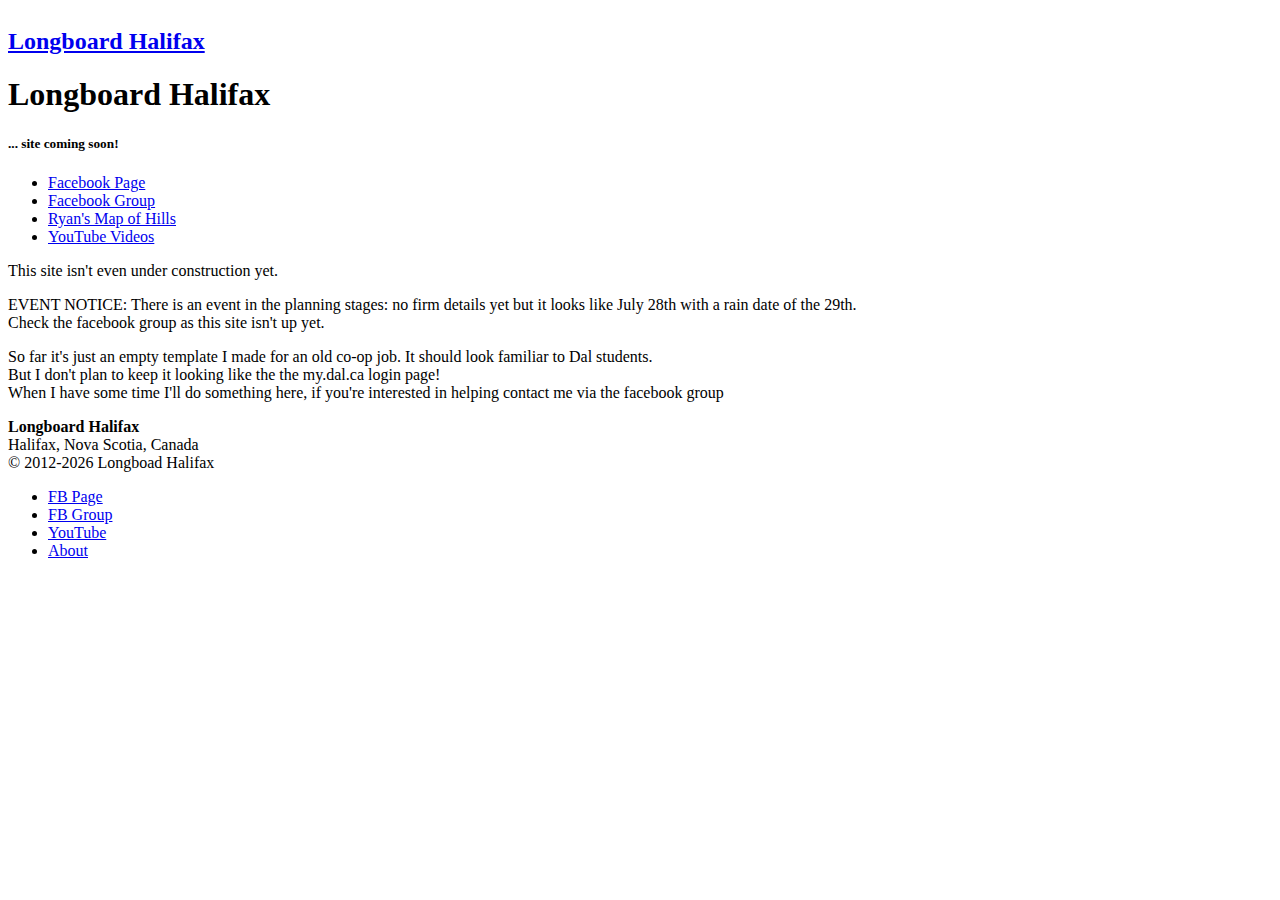
<file: index.html>
<!DOCTYPE html PUBLIC "-//W3C//DTD HTML 4.01 Transitional//EN" "http://www.w3.org/TR/1999/REC-html401-19991224/loose.dtd">

<html><head><meta http-equiv="Content-Type" content="text/html; charset=UTF-8">
	
<link rel="stylesheet" href="http://www.longboardhfx.ca/css/custom.css" type="text/css">
<link rel="stylesheet" href="http://www.longboardhfx.ca/css/content.css" type="text/css">
<link rel="stylesheet" href="http://www.longboardhfx.ca/css/misc.css" type="text/css">
<link rel="stylesheet" type="text/css" media="screen, print" href="http://www.longboardhfx.ca/css/uniform.css">

<title>Longboard HFX</title>

<!--Begin Google Analytics-->
<script type="text/javascript">

  var _gaq = _gaq || [];
  _gaq.push(['_setAccount', 'UA-33098354-1']);
  _gaq.push(['_trackPageview']);

  (function() {
    var ga = document.createElement('script'); ga.type = 'text/javascript'; ga.async = true;
    ga.src = ('https:' == document.location.protocol ? 'https://ssl' : 'http://www') + '.google-analytics.com/ga.js';
    var s = document.getElementsByTagName('script')[0]; s.parentNode.insertBefore(ga, s);
  })();

</script>
<!--End Google Analytics-->
</head>
<body class="main">
<table width="100%" cellspacing="0" cellpadding="0" border="0">
<tbody> 
<tr>
<td>
  
	<div class="header">
 <!--<div class="ctn-boundary-login clearfix"> -->
	<div class="ctn-boundary clearfix">
          <div class="mainLogo">
            <h2><a href="http://www.longboardhfx.ca/" title="Back to Longboard Halifax Home Page">Longboard Halifax</a></h2>
          </div>
          <div class="mainTitle">
            <h1>Longboard Halifax</h1>
            <h5>... site coming soon!</h5>
          </div>
          
        </div> <!-- end-of ctn-boundary -->
      </div><!-- Header -->
  <div class="mainnav">
		<ul id="tab_menu">
		<!--TopNavigation-->
			<li class="tab"><a href="http://www.facebook.com/longboardhalifax">Facebook Page</a></li>	
			<li class="tab"><a href="http://www.facebook.com/groups/longboardhalifax" >Facebook Group</a></li>
			<li class="tab"><a href="http://maps.google.ca/maps/ms?msid=214495811830912699531.000495fb1ea8e4bb95807&msa=0&ll=44.684521,-63.657875&spn=0.119486,0.154324&iwloc=000496c6032c70da8f580">Ryan's Map of Hills</a></li>
            <li class="tab"><a href="http://www.youtube.com/user/HFXLongboarding" >YouTube Videos</a></li>
		<!--End TopNavigation-->
		</ul>
  </div>
	
  <div id="navigation">
		
  </div>
      
	<!-- Begin Content -->
		<span id="content">
		<div id="channels">
		<!-- Content -->
		<p>This site isn't even under construction yet.</p>
        <p>EVENT NOTICE: There is an event in the planning stages: no firm details yet but it looks like July 28th with  a rain date of the 29th.
        <br>Check the facebook group as this site isn't up yet.
        </p>
		<p>So far it's just an empty template I made for an old co-op job. It should look familiar to Dal students. 
        <br>But I don't plan to keep it looking like the the my.dal.ca login page! 
		<br>When I have some time I'll do something here, if you're interested in helping contact me via the facebook group</p>
		</div> 
		</span>
	<!-- End Content -->
  
  <div class="footer">
		<div class="ctn-boundary">
			<p>            
       		<b>Longboard Halifax</b>
       		<br>Halifax, Nova Scotia, Canada
       		<br><span class="copyright">© 2012<script type="text/javascript">document.write("-" + (new Date()).getFullYear())</script> Longboad Halifax</span>
       	</p>

			<ul>
			<!-- DalFooter Nav -->
				<li class="first-child"><a href="http://www.facebook.com/longboardhalifax">FB Page</a></li>
				<li><a href="http://www.facebook.com/groups/longboardhalifax">FB Group</a></li>
				<li><a href="http://www.youtube.com/user/HFXLongboarding">YouTube</a></li>
				<li class="last-child"><a href="./about">About</a></li>
			<!-- End DalFooter Nav -->
			</ul>
		</div>
	</div>

  
	</td>
	</tr>
	</tbody>
  </table>
  
</body></html>
</file>
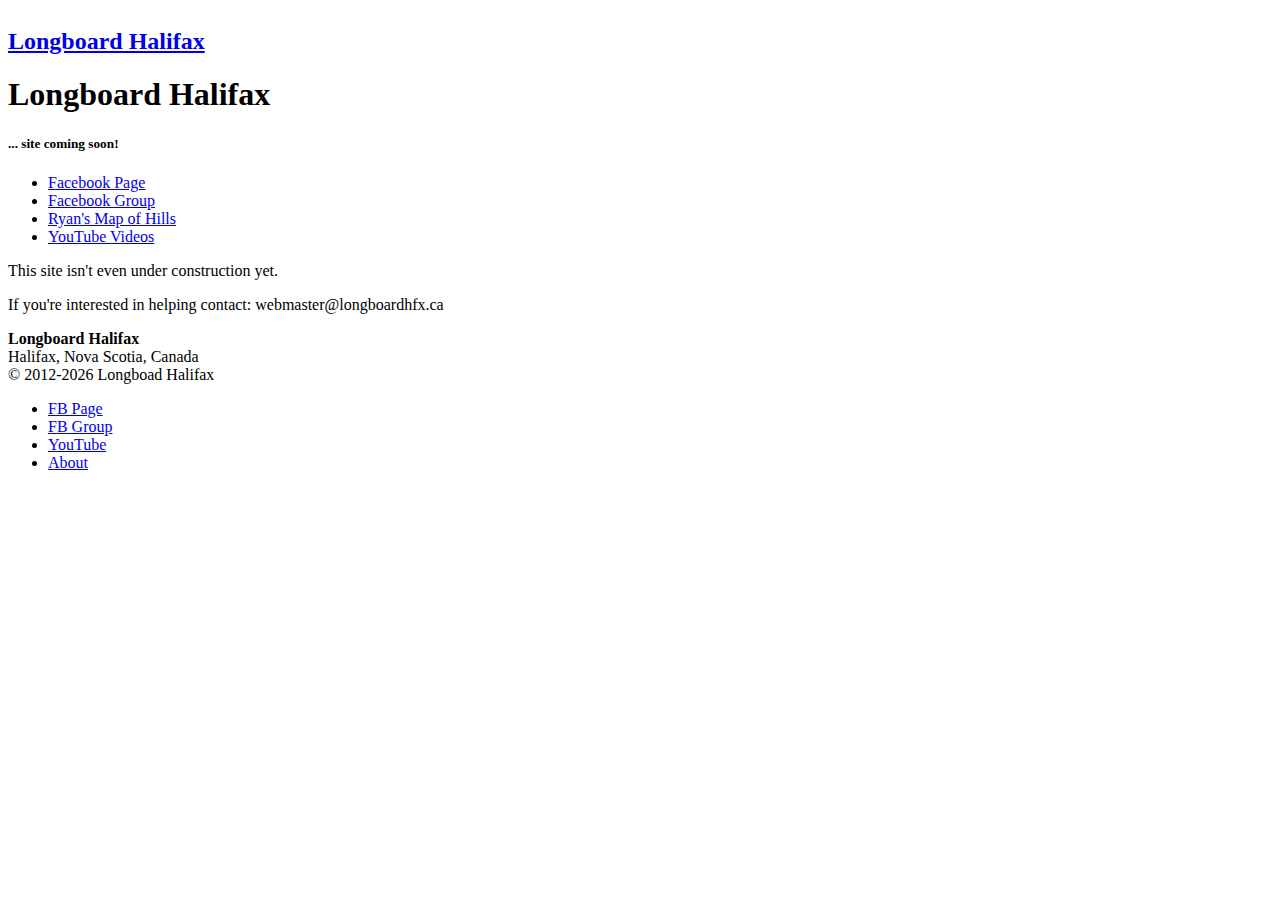
<file: about/index.html>
<!DOCTYPE html PUBLIC "-//W3C//DTD HTML 4.01 Transitional//EN" "http://www.w3.org/TR/1999/REC-html401-19991224/loose.dtd">

<html><head><meta http-equiv="Content-Type" content="text/html; charset=UTF-8">
	
<link rel="stylesheet" href="http://www.longboardhfx.ca/css/custom.css" type="text/css">
<link rel="stylesheet" href="http://www.longboardhfx.ca/css/content.css" type="text/css">
<link rel="stylesheet" href="http://www.longboardhfx.ca/css/misc.css" type="text/css">
<link rel="stylesheet" type="text/css" media="screen, print" href="http://www.longboardhfx.ca/css/uniform.css">

<title>Longboard HFX</title>

<!--Begin Google Analytics-->
<script type="text/javascript">

  var _gaq = _gaq || [];
  _gaq.push(['_setAccount', 'UA-33098354-1']);
  _gaq.push(['_trackPageview']);

  (function() {
    var ga = document.createElement('script'); ga.type = 'text/javascript'; ga.async = true;
    ga.src = ('https:' == document.location.protocol ? 'https://ssl' : 'http://www') + '.google-analytics.com/ga.js';
    var s = document.getElementsByTagName('script')[0]; s.parentNode.insertBefore(ga, s);
  })();

</script>
<!--End Google Analytics-->
</head>
<body class="main">
<table width="100%" cellspacing="0" cellpadding="0" border="0">
<tbody> 
<tr>
<td>
  
	<div class="header">
 <!--<div class="ctn-boundary-login clearfix"> -->
	<div class="ctn-boundary clearfix">
          <div class="mainLogo">
            <h2><a href="http://www.longboardhfx.ca/" title="Back to Longboard Halifax Home Page">Longboard Halifax</a></h2>
          </div>
          <div class="mainTitle">
            <h1>Longboard Halifax</h1>
            <h5>... site coming soon!</h5>
          </div>
          
        </div> <!-- end-of ctn-boundary -->
      </div><!-- Header -->
  <div class="mainnav">
		<ul id="tab_menu">
		<!--TopNavigation-->
			<li class="tab"><a href="http://www.facebook.com/longboardhalifax">Facebook Page</a></li>	
			<li class="tab"><a href="http://www.facebook.com/groups/longboardhalifax" >Facebook Group</a></li>
			<li class="tab"><a href="http://maps.google.ca/maps/ms?msid=214495811830912699531.000495fb1ea8e4bb95807&msa=0&ll=44.684521,-63.657875&spn=0.119486,0.154324&iwloc=000496c6032c70da8f580">Ryan's Map of Hills</a></li>
            <li class="tab"><a href="http://www.youtube.com/user/HFXLongboarding" >YouTube Videos</a></li>
		<!--End TopNavigation-->
		</ul>
  </div>
	
  <div id="navigation">
		
  </div>
      
	<!-- Begin Content -->
		<span id="content">
		<div id="channels">
		<!-- Content -->
		<p>This site isn't even under construction yet.</p>
		<p>If you're interested in helping contact: webmaster@longboardhfx.ca</p>
		
		</div> 
		</span>
	<!-- End Content -->
  
  <div class="footer">
		<div class="ctn-boundary">
			<p>            
       		<b>Longboard Halifax</b>
       		<br>Halifax, Nova Scotia, Canada
       		<br><span class="copyright">© 2012<script type="text/javascript">document.write("-" + (new Date()).getFullYear())</script> Longboad Halifax</span>
       	</p>

			<ul>
			<!-- DalFooter Nav -->
				<li class="first-child"><a href="http://www.facebook.com/longboardhalifax">FB Page</a></li>
				<li><a href="http://www.facebook.com/groups/longboardhalifax">FB Group</a></li>
				<li><a href="http://www.youtube.com/user/HFXLongboarding">YouTube</a></li>
				<li class="last-child"><a href="./about">About</a></li>
			<!-- End DalFooter Nav -->
			</ul>
		</div>
	</div>

  
	</td>
	</tr>
	</tbody>
  </table>
  
</body></html>
</file>
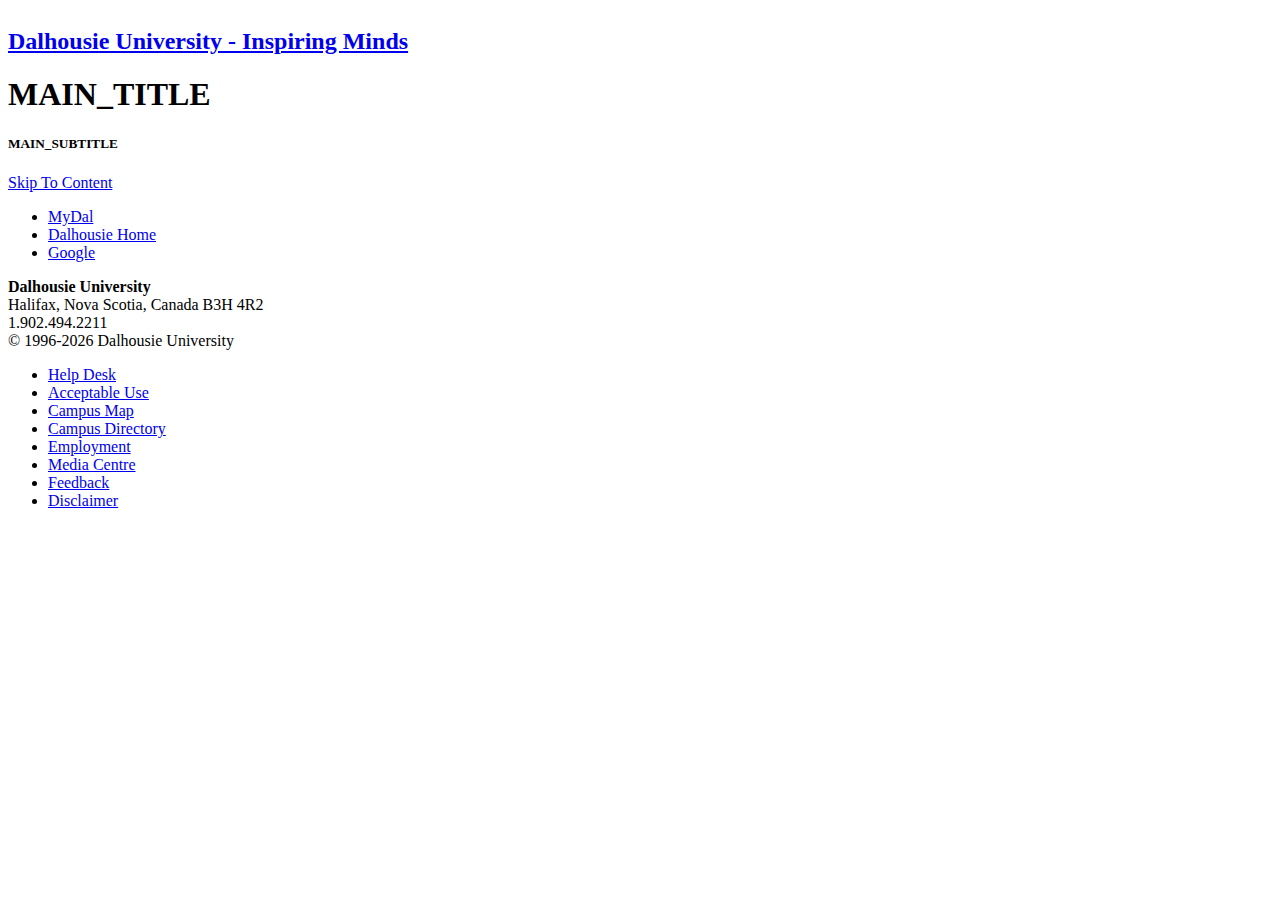
<file: test.html>
<!DOCTYPE html PUBLIC "-//W3C//DTD HTML 4.01 Transitional//EN" "http://www.w3.org/TR/1999/REC-html401-19991224/loose.dtd">
<!-- saved from url=(0038)https://my.dal.ca/cp/home/displaylogin -->
<html><head><meta http-equiv="Content-Type" content="text/html; charset=UTF-8">

<link rel="stylesheet" href="https://my.dal.ca/misc/style.css" type="text/css">
<link rel="stylesheet" href="https://my.dal.ca/custom/dal2/custom.css" type="text/css">
<link rel="stylesheet" href="https://my.dal.ca/cp/content/style.css" type="text/css">


<!-- DAL dalhousie custom login page header, stylesheet and search functions -->
<!-- requires the dalhousie portal skin to be loaded in /custom/dal2 -->

<title>MAIN_TITLE</title>

<link rel="stylesheet" type="text/css" media="screen, print" href="https://my.dal.ca/custom/dal2/custom.css">
<link rel="stylesheet" type="text/css" media="screen, print" href="https://my.dal.ca/custom/dal2/uniform.default.css">


</head>
<body class="main">
<table width="100%" cellspacing="0" cellpadding="0" border="0">
<tbody> 
<tr>
<td>
  
      <div id="dalAlert" title="portal"></div>
	<div class="header">
 <!--       <div class="ctn-boundary-login clearfix"> -->
	<div class="ctn-boundary clearfix">
          <div class="mainLogo">
            <h2><a href="http://www.dal.ca/" title="Back to Dalhousie University Home Page">Dalhousie University - Inspiring Minds</a></h2>
          </div>
          <div class="mainTitle">
            <h1>MAIN_TITLE</h1>
            <h5>MAIN_SUBTITLE</h5>
          </div>
          <div id="accessHelpers">
            <p id="skipToContent"><a href="https://my.dal.ca/cp/home/displaylogin#skipContent">Skip To Content</a></p>
          </div>
          
          
        </div> <!-- end-of ctn-boundary -->
      </div><!-- Header -->
  <div class="mainnav">
		<ul id="tab_menu">
		<!--TopNavigation-->
			<li class="tab"><a href="http://my.dal.ca">MyDal</a></li>	
			<li class="tab"><a href="http://www.dal.ca" >Dalhousie Home</a></li>
			<li class="tab"><a href="http://www.google.ca">Google</a></li>			
		<!--End TopNavigation-->
		</ul>
  </div>
	
  <div id="navigation">
		
  </div>
      
	<!-- Begin Content -->
		<span id="content">
		<div id="channels">
		<!-- Content -->
		</div> 
		</span>
	<!-- End Content -->
  
  <div class="footer">
		<div class="ctn-boundary">
			<p>            
       		<b>Dalhousie University</b>
       		<br>Halifax, Nova Scotia, Canada B3H 4R2
       		<br>1.902.494.2211
       		<br><span class="copyright">© 1996<script type="text/javascript">document.write("-" + (new Date()).getFullYear())</script> Dalhousie University</span>
       	</p>

			<ul>
			<!-- DalFooter Nav -->
				<li class="first-child"><a href="http://its.dal.ca/helpdesk/">Help Desk</a></li>
				<li><a href="http://its.dal.ca/publications/policies/5.1.1-acceptable-use.pdf">Acceptable Use</a></li>
				<li><a href="http://campusmap.dal.ca/">Campus Map</a></li>
				<li><a href="https://directory.dal.ca/">Campus Directory</a></li>
				<li><a href="http://staffingservices.dal.ca/Employment/">Employment</a></li>
				<li><a href="http://media.dal.ca/">Media Centre</a></li>
				<!-- <li><a href="">Privacy Statement</a></li> -->
				<li><a onclick="javascript:k_button.open_ff(&#39;site_code=9766575&amp;form_id=37538&amp;lang=en&#39;);return false; dalMainTracker._trackPageview(&#39;/outgoing/portal/kampyle&#39;);" target="kampyleWindow" id="kampylink" name="kampylink" href="http://www.kampyle.com/?r=3">Feedback</a></li> 
				<li class="last-child"><a href="http://www.dal.ca/terms_of_use.html">Disclaimer</a></li>
			<!-- End DalFooter Nav -->
			</ul>
		</div>
	</div>

  
	</td>
	</tr>
	</tbody>
  </table>
  
</body></html>
</file>
